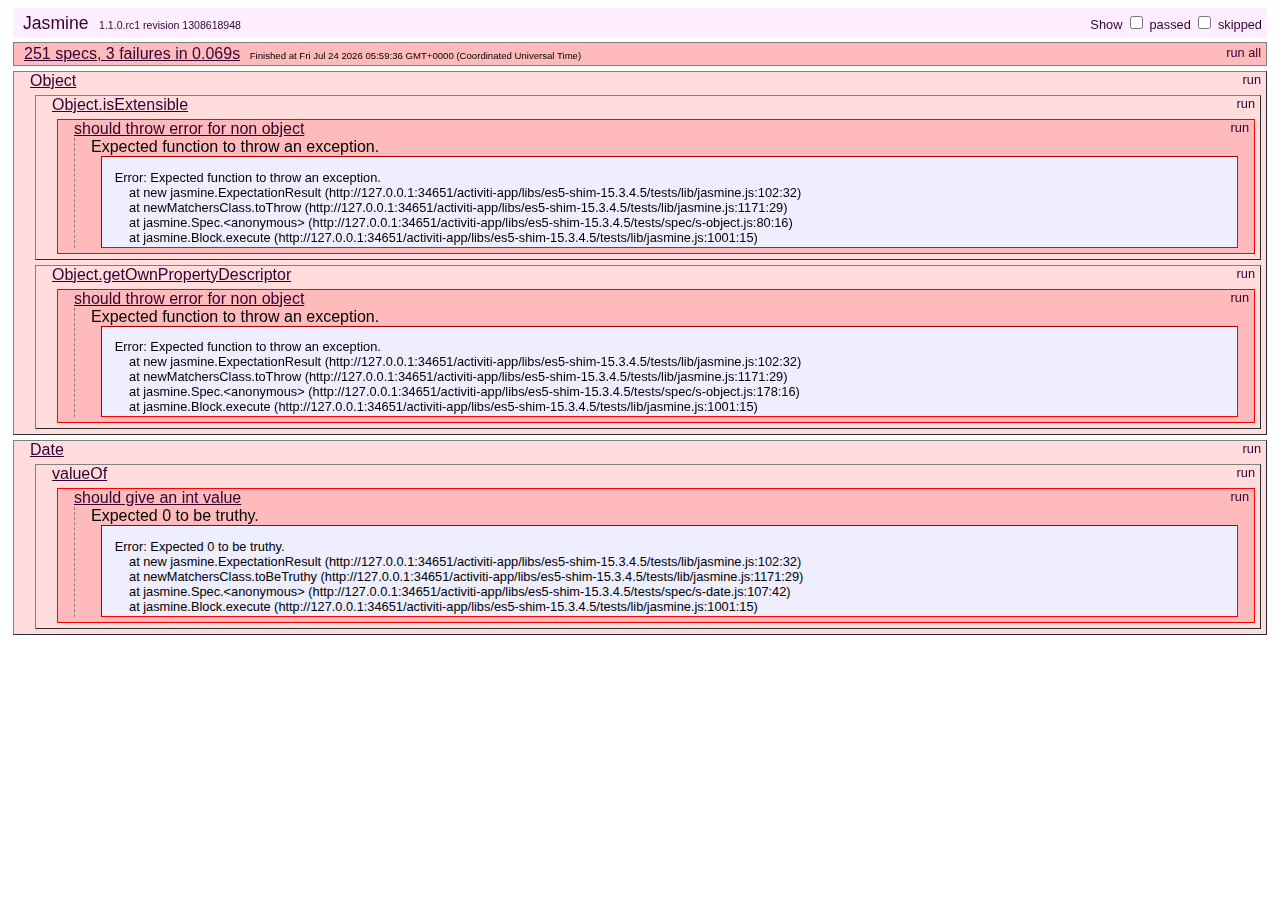
<file: activiti-app/libs/es5-shim-15.3.4.5/tests/index.html>
<!DOCTYPE HTML>
<html>
<head>
	<title>Jasmine Spec Runner</title>

	<link rel="shortcut icon" type="image/png" href="lib/jasmine_favicon.png">

	<link rel="stylesheet" type="text/css" href="lib/jasmine.css">
	<script type="text/javascript" src="lib/jasmine.js"></script>
	<script type="text/javascript" src="lib/jasmine-html.js"></script>
	<script type="text/javascript" src="lib/json2.js"></script>

	<!-- include helper files here... -->
	<script src="helpers/h.js"></script>
	<script src="helpers/h-kill.js"></script>
	<script src="helpers/h-matchers.js"></script>

	<!-- include source files here... -->
	<script src="../es5-shim.js"></script>
    <script src="../es5-sham.js"></script>

	<!-- include spec files here... -->
	<script src="spec/s-array.js"></script>
	<script src="spec/s-function.js"></script>
	<script src="spec/s-string.js"></script>
	<script src="spec/s-object.js"></script>
	<script src="spec/s-number.js"></script>
	<script src="spec/s-date.js"></script>


	<script type="text/javascript">
		(function() {
			var jasmineEnv = jasmine.getEnv();
			jasmineEnv.updateInterval = 1000;

			var trivialReporter = new jasmine.TrivialReporter();

			jasmineEnv.addReporter(trivialReporter);

			jasmineEnv.specFilter = function(spec) {
				return trivialReporter.specFilter(spec);
			};

			var currentWindowOnload = window.onload;

			window.onload = function() {
				if (currentWindowOnload) {
					currentWindowOnload();
				}
				execJasmine();
			};

			function execJasmine() {
				jasmineEnv.execute();
			}

		})();
	</script>

</head>

<body>
</body>
</html>
</file>
<file: activiti-app/libs/es5-shim-15.3.4.5/tests/lib/jasmine.css>
body {
  font-family: "Helvetica Neue Light", "Lucida Grande", "Calibri", "Arial", sans-serif;
}


.jasmine_reporter a:visited, .jasmine_reporter a {
  color: #303; 
}

.jasmine_reporter a:hover, .jasmine_reporter a:active {
  color: blue; 
}

.run_spec {
  float:right;
  padding-right: 5px;
  font-size: .8em;
  text-decoration: none;
}

.jasmine_reporter {
  margin: 0 5px;
}

.banner {
  color: #303;
  background-color: #fef;
  padding: 5px;
}

.logo {
  float: left;
  font-size: 1.1em;
  padding-left: 5px;
}

.logo .version {
  font-size: .6em;
  padding-left: 1em;
}

.runner.running {
  background-color: yellow;
}


.options {
  text-align: right;
  font-size: .8em;
}




.suite {
  border: 1px outset gray;
  margin: 5px 0;
  padding-left: 1em;
}

.suite .suite {
  margin: 5px; 
}

.suite.passed {
  background-color: #dfd;
}

.suite.failed {
  background-color: #fdd;
}

.spec {
  margin: 5px;
  padding-left: 1em;
  clear: both;
}

.spec.failed, .spec.passed, .spec.skipped {
  padding-bottom: 5px;
  border: 1px solid gray;
}

.spec.failed {
  background-color: #fbb;
  border-color: red;
}

.spec.passed {
  background-color: #bfb;
  border-color: green;
}

.spec.skipped {
  background-color: #bbb;
}

.messages {
  border-left: 1px dashed gray;
  padding-left: 1em;
  padding-right: 1em;
}

.passed {
  background-color: #cfc;
  display: none;
}

.failed {
  background-color: #fbb;
}

.skipped {
  color: #777;
  background-color: #eee;
  display: none;
}


/*.resultMessage {*/
  /*white-space: pre;*/
/*}*/

.resultMessage span.result {
  display: block;
  line-height: 2em;
  color: black;
}

.resultMessage .mismatch {
  color: black;
}

.stackTrace {
  white-space: pre;
  font-size: .8em;
  margin-left: 10px;
  max-height: 5em;
  overflow: auto;
  border: 1px inset red;
  padding: 1em;
  background: #eef;
}

.finished-at {
  padding-left: 1em;
  font-size: .6em;
}

.show-passed .passed,
.show-skipped .skipped {
  display: block;
}


#jasmine_content {
  position:fixed;
  right: 100%;
}

.runner {
  border: 1px solid gray;
  display: block;
  margin: 5px 0;
  padding: 2px 0 2px 10px;
}
</file>
